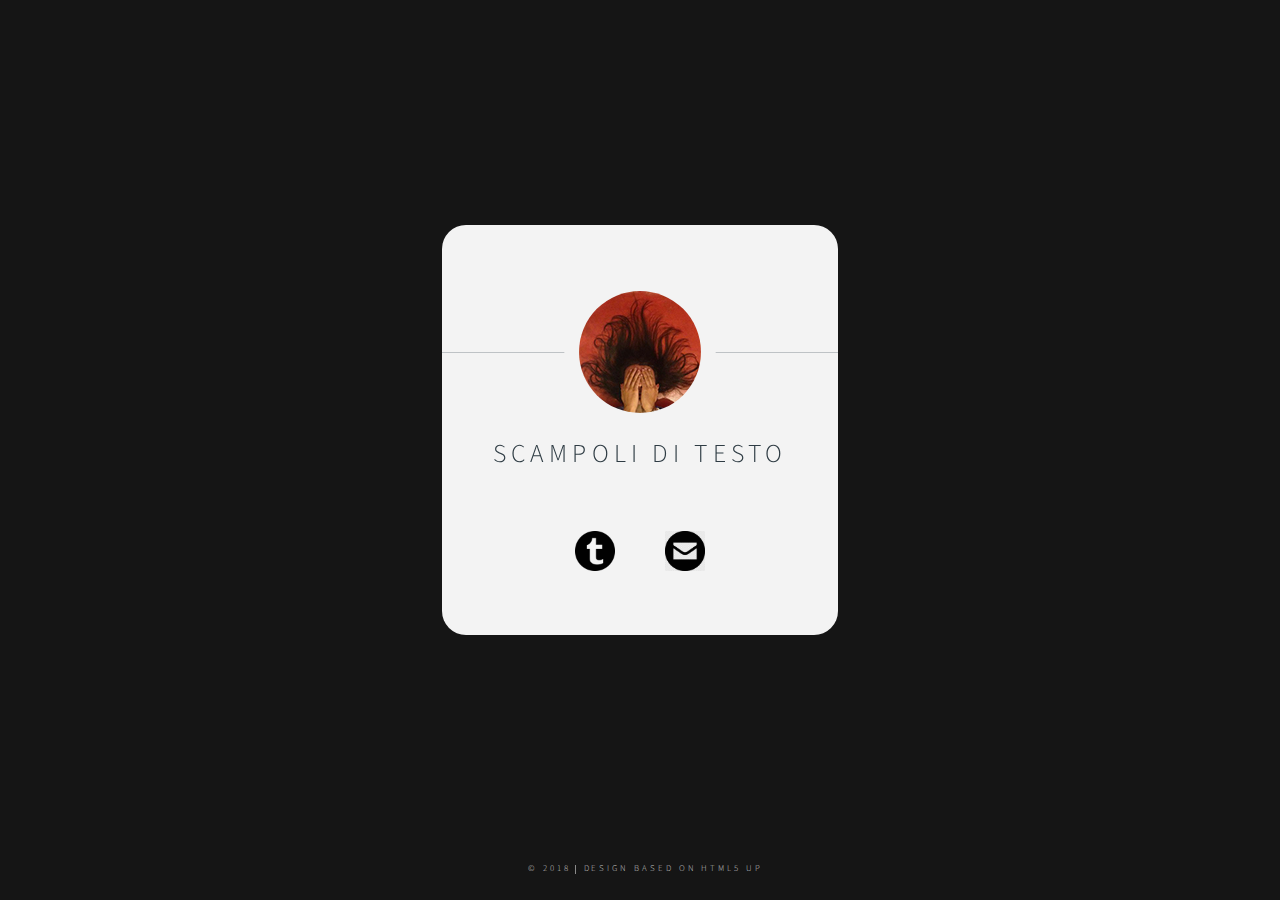
<file: index.html>
<!DOCTYPE HTML>
<!--
	Identity by HTML5 UP
	html5up.net | @ajlkn
	Free for personal and commercial use under the CCA 3.0 license (html5up.net/license)
-->
<html>
	<head>
			<!-- Global site tag (gtag.js) - Google Analytics -->
<script async src="https://www.googletagmanager.com/gtag/js?id=UA-71962878-2"></script>
<script>
  window.dataLayer = window.dataLayer || [];
  function gtag(){dataLayer.push(arguments);}
  gtag('js', new Date());

  gtag('config', 'UA-71962878-2');
</script>

		<title>Scampoli di Testo</title>
		<meta charset="utf-8" />
		<meta name="viewport" content="width=device-width, initial-scale=1, user-scalable=no" />
		<link rel="stylesheet" href="assets/css/main.css" />
		<noscript><link rel="stylesheet" href="assets/css/noscript.css" /></noscript>
	</head>
	<body>

		<!-- Wrapper -->
			<div id="wrapper">

				<!-- Main -->
					<section id="main">
						<header>
							<span class="avatar"><img src="images/LC-avatar.jpg" alt="Self portrait"></span>
							<h1>Scampoli di Testo</h1>
							<p></p>
						</header>
						<footer id="social">
							<ul class="link">
								<li><a href="https://scampoliditesto.tumblr.com" ><img src="images/tumblr-draw-logo.png" alt="tumblr icon" class="imgresponsive" width=40 height=40/></a></li>
								<li><a href="mailto:molinariscrive@RIMUOVIgmail.com" ><img src="images/post-envelope.png" alt="email icon" class="imgresponsive" width=40 height=40/></a></li>
							</ul>
						</footer>
					</section>

				<!-- Footer -->
					<footer id="footer">
						<ul class="copyright">
													<li>&copy; 2018</li><li>Design based on <a href="http://html5up.net">HTML5 UP</a></li>
						</ul>
					</footer>

			</div>

		<!-- Scripts -->
			<script>
				if ('addEventListener' in window) {
					window.addEventListener('load', function() { document.body.className = document.body.className.replace(/\bis-preload\b/, ''); });
					document.body.className += (navigator.userAgent.match(/(MSIE|rv:11\.0)/) ? ' is-ie' : '');
				}
			</script>

	</body>
</html>
</file>
<file: assets/css/noscript.css>
/*
	Identity by HTML5 UP
	html5up.net | @ajlkn
	Free for personal and commercial use under the CCA 3.0 license (html5up.net/license)
*/

/* Basic */

	body:after {
		display: none;
	}

/* Main */

	#main {
		-moz-transform: none !important;
		-webkit-transform: none !important;
		-ms-transform: none !important;
		transform: none !important;
		opacity: 1 !important;
	}
</file>
<file: assets/css/main.css>
@import url(font-awesome.min.css);
@import url("https://fonts.googleapis.com/css?family=Source+Sans+Pro:300");

/*
	Identity by HTML5 UP
	html5up.net | @ajlkn
	Free for personal and commercial use under the CCA 3.0 license (html5up.net/license)
*/

/* Icon (alt) */

	html, body, div, span, applet, object,
	iframe, h1, h2, h3, h4, h5, h6, p, blockquote,
	pre, a, abbr, acronym, address, big, cite,
	code, del, dfn, em, img, ins, kbd, q, s, samp,
	small, strike, strong, sub, sup, tt, var, b,
	u, i, center, dl, dt, dd, ol, ul, li, fieldset,
	form, label, legend, table, caption, tbody,
	tfoot, thead, tr, th, td, article, aside,
	canvas, details, embed, figure, figcaption,
	footer, header, hgroup, menu, nav, output, ruby,
	section, summary, time, mark, audio, video {
		margin: 0;
		padding: 0;
		border: 0;
		font-size: 100%;
		font: inherit;
		vertical-align: baseline;
	}

	article, aside, details, figcaption, figure,
	footer, header, hgroup, menu, nav, section {
		display: block;
	}

	body {
		line-height: 1;
	}

	ol, ul {
		list-style: none;
	}

	blockquote, q {
		quotes: none;
	}

		blockquote:before, blockquote:after, q:before, q:after {
			content: '';
			content: none;
		}

	table {
		border-collapse: collapse;
		border-spacing: 0;
	}

	body {
		-webkit-text-size-adjust: none;
	}

	mark {
		background-color: transparent;
		color: inherit;
	}

	input::-moz-focus-inner {
		border: 0;
		padding: 0;
	}

	input, select, textarea {
		-moz-appearance: none;
		-webkit-appearance: none;
		-ms-appearance: none;
		appearance: none;
	}

/* Basic */

	@media screen and (max-width: 480px) {

		html, body {
			min-width: 320px;
		}

	}

	html {
		box-sizing: border-box;
	}

	*, *:before, *:after {
		box-sizing: inherit;
	}

	body.is-preload *, body.is-preload *:before, body.is-preload *:after {
		-moz-animation: none !important;
		-webkit-animation: none !important;
		-ms-animation: none !important;
		animation: none !important;
		-moz-transition: none !important;
		-webkit-transition: none !important;
		-ms-transition: none !important;
		transition: none !important;
	}

	html {
		height: 100%;
	}

	body {
		height: 100%;
		background-color: #151515;
		background-repeat: repeat,			no-repeat,			no-repeat;
		background-size: 100px 100px, cover,				cover;
		background-position: top left,		center center,		bottom center;
		background-attachment: fixed,			fixed,				fixed;
	}


/* Type */

	body, input, select, textarea {
		color: #414f57;
		font-family: "Source Sans Pro", Helvetica, sans-serif;
		font-size: 14pt;
		font-weight: 300;
		line-height: 2;
		letter-spacing: 0.2em;
		text-transform: uppercase;
	}

		@media screen and (max-width: 1680px) {

			body, input, select, textarea {
				font-size: 11pt;
			}

		}

		@media screen and (max-width: 480px) {

			body, input, select, textarea {
				font-size: 10pt;
				line-height: 1.75;
			}

		}

	a {
		-moz-transition: color 0.2s ease, border-color 0.2s ease;
		-webkit-transition: color 0.2s ease, border-color 0.2s ease;
		-ms-transition: color 0.2s ease, border-color 0.2s ease;
		transition: color 0.2s ease, border-color 0.2s ease;
		color: inherit;
		text-decoration: none;
	}

		a:before {
			-moz-transition: color 0.2s ease, text-shadow 0.2s ease;
			-webkit-transition: color 0.2s ease, text-shadow 0.2s ease;
			-ms-transition: color 0.2s ease, text-shadow 0.2s ease;
			transition: color 0.2s ease, text-shadow 0.2s ease;
		}

		a:hover {
			color: #ff7496;
		}

	strong, b {
		color: #313f47;
	}

	em, i {
		font-style: italic;
	}

	p {
		margin: 0 0 1.5em 0;
	}

	h1, h2, h3, h4, h5, h6 {
		color: #313f47;
		line-height: 1.5;
		margin: 0 0 0.75em 0;
	}

		h1 a, h2 a, h3 a, h4 a, h5 a, h6 a {
			color: inherit;
			text-decoration: none;
		}

	h1 {
		font-size: 1.75em;
		letter-spacing: 0.20em;
		margin: 0 0 0.525em 0;
	}

	h2 {
		font-size: 1.25em;
	}

	h3 {
		font-size: 1em;
	}

	h4 {
		font-size: 1em;
	}

	h5 {
		font-size: 1em;
	}

	h6 {
		font-size: 1em;
	}

	@media screen and (max-width: 480px) {

		h1 {
			font-size: 1.65em;
		}

	}

	sub {
		font-size: 0.8em;
		position: relative;
		top: 0.5em;
	}

	sup {
		font-size: 0.8em;
		position: relative;
		top: -0.5em;
	}

	hr {
		border: 0;
		border-bottom: solid 1px #c8cccf;
		margin: 3em 0;
	}

/* Form */

	form {
		margin: 0 0 1.5em 0;
	}

		form > :last-child {
			margin-bottom: 0;
		}

		form > .fields {
			display: -moz-flex;
			display: -webkit-flex;
			display: -ms-flex;
			display: flex;
			-moz-flex-wrap: wrap;
			-webkit-flex-wrap: wrap;
			-ms-flex-wrap: wrap;
			flex-wrap: wrap;
			width: calc(100% + 2.25em);
			margin: -1.125em 0 1.5em -1.125em;
		}

			form > .fields > .field {
				-moz-flex-grow: 0;
				-webkit-flex-grow: 0;
				-ms-flex-grow: 0;
				flex-grow: 0;
				-moz-flex-shrink: 0;
				-webkit-flex-shrink: 0;
				-ms-flex-shrink: 0;
				flex-shrink: 0;
				padding: 1.125em 0 0 1.125em;
				width: calc(100% - 1.125em);
			}

				form > .fields > .field.half {
					width: calc(50% - 0.5625em);
				}

				form > .fields > .field.third {
					width: calc(100%/3 - 0.375em);
				}

				form > .fields > .field.quarter {
					width: calc(25% - 0.28125em);
				}

		@media screen and (max-width: 480px) {

			form > .fields {
				width: calc(100% + 2.25em);
				margin: -1.125em 0 1.5em -1.125em;
			}

				form > .fields > .field {
					padding: 1.125em 0 0 1.125em;
					width: calc(100% - 1.125em);
				}

					form > .fields > .field.half {
						width: calc(100% - 1.125em);
					}

					form > .fields > .field.third {
						width: calc(100% - 1.125em);
					}

					form > .fields > .field.quarter {
						width: calc(100% - 1.125em);
					}

		}

	label {
		color: #313f47;
		display: block;
		font-size: 0.9em;
		margin: 0 0 0.75em 0;
	}

	input[type="text"],
	input[type="password"],
	input[type="email"],
	input[type="tel"],
	select,
	textarea {
		-moz-appearance: none;
		-webkit-appearance: none;
		-ms-appearance: none;
		appearance: none;
		border-radius: 4px;
		border: solid 1px #c8cccf;
		color: inherit;
		display: block;
		outline: 0;
		padding: 0 1em;
		text-decoration: none;
		width: 100%;
	}

		input[type="text"]:invalid,
		input[type="password"]:invalid,
		input[type="email"]:invalid,
		input[type="tel"]:invalid,
		select:invalid,
		textarea:invalid {
			box-shadow: none;
		}

		input[type="text"]:focus,
		input[type="password"]:focus,
		input[type="email"]:focus,
		input[type="tel"]:focus,
		select:focus,
		textarea:focus {
			border-color: #ff7496;
		}

	select {
		background-image: url("data:image/svg+xml;charset=utf8,%3Csvg xmlns='http://www.w3.org/2000/svg' width='40' height='40' preserveAspectRatio='none' viewBox='0 0 40 40'%3E%3Cpath d='M9.4,12.3l10.4,10.4l10.4-10.4c0.2-0.2,0.5-0.4,0.9-0.4c0.3,0,0.6,0.1,0.9,0.4l3.3,3.3c0.2,0.2,0.4,0.5,0.4,0.9 c0,0.4-0.1,0.6-0.4,0.9L20.7,31.9c-0.2,0.2-0.5,0.4-0.9,0.4c-0.3,0-0.6-0.1-0.9-0.4L4.3,17.3c-0.2-0.2-0.4-0.5-0.4-0.9 c0-0.4,0.1-0.6,0.4-0.9l3.3-3.3c0.2-0.2,0.5-0.4,0.9-0.4S9.1,12.1,9.4,12.3z' fill='%23c8cccf' /%3E%3C/svg%3E");
		background-size: 1.25rem;
		background-repeat: no-repeat;
		background-position: calc(100% - 1rem) center;
		height: 2.75em;
		padding-right: 2.75em;
		text-overflow: ellipsis;
	}

		select option {
			color: #313f47;
			background: #ffffff;
		}

		select:focus::-ms-value {
			background-color: transparent;
		}

		select::-ms-expand {
			display: none;
		}

	input[type="text"],
	input[type="password"],
	input[type="email"],
	select {
		height: 2.75em;
	}

	textarea {
		padding: 0.75em 1em;
	}

	input[type="checkbox"],
	input[type="radio"] {
		-moz-appearance: none;
		-webkit-appearance: none;
		-ms-appearance: none;
		appearance: none;
		display: block;
		float: left;
		margin-right: -2em;
		opacity: 0;
		width: 1em;
		z-index: -1;
	}

		input[type="checkbox"] + label,
		input[type="radio"] + label {
			text-decoration: none;
			color: #414f57;
			cursor: pointer;
			display: inline-block;
			font-size: 1em;
			font-weight: 300;
			padding-left: 2.4em;
			padding-right: 0.75em;
			position: relative;
		}

			input[type="checkbox"] + label:before,
			input[type="radio"] + label:before {
				-moz-osx-font-smoothing: grayscale;
				-webkit-font-smoothing: antialiased;
				font-family: FontAwesome;
				font-style: normal;
				font-weight: normal;
				text-transform: none !important;
			}

			input[type="checkbox"] + label:before,
			input[type="radio"] + label:before {
				border-radius: 4px;
				border: solid 1px #c8cccf;
				content: '';
				display: inline-block;
				height: 1.65em;
				left: 0;
				line-height: 1.58125em;
				position: absolute;
				text-align: center;
				top: 0.15em;
				width: 1.65em;
			}

		input[type="checkbox"]:checked + label:before,
		input[type="radio"]:checked + label:before {
			color: #ff7496;
			content: '\f00c';
		}

		input[type="checkbox"]:focus + label:before,
		input[type="radio"]:focus + label:before {
			border-color: #ff7496;
		}

	input[type="checkbox"] + label:before {
		border-radius: 4px;
	}

	input[type="radio"] + label:before {
		border-radius: 100%;
	}

	::-webkit-input-placeholder {
		color: #616f77 !important;
		opacity: 1.0;
	}

	:-moz-placeholder {
		color: #616f77 !important;
		opacity: 1.0;
	}

	::-moz-placeholder {
		color: #616f77 !important;
		opacity: 1.0;
	}

	:-ms-input-placeholder {
		color: #616f77 !important;
		opacity: 1.0;
	}

/* Icon */

	.icon {
		text-decoration: none;
		position: relative;
		border-bottom: none;
	}

		.icon:before {
			-moz-osx-font-smoothing: grayscale;
			-webkit-font-smoothing: antialiased;
			font-family: FontAwesome;
			font-style: normal;
			font-weight: normal;
			text-transform: none !important;
		}

		.icon > .label {
			display: none;
		}

/* List */

	ol {
		list-style: decimal;
		margin: 0 0 1.5em 0;
		padding-left: 1.25em;
	}

		ol li {
			padding-left: 0.25em;
		}

	ul {
		list-style: disc;
		margin: 0 0 1.5em 0;
		padding-left: 1em;
	}

		ul li {
			padding-left: 0.5em;
		}

		ul.alt {
			list-style: none;
			padding-left: 0;
		}

			ul.alt li {
				border-top: solid 1px #c8cccf;
				padding: 0.5em 0;
			}

				ul.alt li:first-child {
					border-top: 0;
					padding-top: 0;
				}

	dl {
		margin: 0 0 1.5em 0;
	}

		dl dt {
			display: block;
			margin: 0 0 0.75em 0;
		}

		dl dd {
			margin-left: 1.5em;
		}

/* Actions */

	ul.actions {
		display: -moz-flex;
		display: -webkit-flex;
		display: -ms-flex;
		display: flex;
		cursor: default;
		list-style: none;
		margin-left: -0.75em;
		padding-left: 0;
	}

		ul.actions li {
			padding: 0 0 0 0.75em;
			vertical-align: middle;
		}

		ul.actions.special {
			-moz-justify-content: center;
			-webkit-justify-content: center;
			-ms-justify-content: center;
			justify-content: center;
			width: 100%;
			margin-left: 0;
		}

			ul.actions.special li:first-child {
				padding-left: 0;
			}

		ul.actions.stacked {
			-moz-flex-direction: column;
			-webkit-flex-direction: column;
			-ms-flex-direction: column;
			flex-direction: column;
			margin-left: 0;
		}

			ul.actions.stacked li {
				padding: 0.975em 0 0 0;
			}

				ul.actions.stacked li:first-child {
					padding-top: 0;
				}

		ul.actions.fit {
			width: calc(100% + 0.75em);
		}

			ul.actions.fit li {
				-moz-flex-grow: 1;
				-webkit-flex-grow: 1;
				-ms-flex-grow: 1;
				flex-grow: 1;
				-moz-flex-shrink: 1;
				-webkit-flex-shrink: 1;
				-ms-flex-shrink: 1;
				flex-shrink: 1;
				width: 100%;
			}

				ul.actions.fit li > * {
					width: 100%;
				}

			ul.actions.fit.stacked {
				width: 100%;
			}

		@media screen and (max-width: 480px) {

			ul.actions:not(.fixed) {
				-moz-flex-direction: column;
				-webkit-flex-direction: column;
				-ms-flex-direction: column;
				flex-direction: column;
				margin-left: 0;
				width: 100% !important;
			}

				ul.actions:not(.fixed) li {
					-moz-flex-grow: 1;
					-webkit-flex-grow: 1;
					-ms-flex-grow: 1;
					flex-grow: 1;
					-moz-flex-shrink: 1;
					-webkit-flex-shrink: 1;
					-ms-flex-shrink: 1;
					flex-shrink: 1;
					padding: 0.75em 0 0 0;
					text-align: center;
					width: 100%;
				}

					ul.actions:not(.fixed) li > * {
						width: 100%;
					}

					ul.actions:not(.fixed) li:first-child {
						padding-top: 0;
					}

					ul.actions:not(.fixed) li input[type="submit"],
					ul.actions:not(.fixed) li input[type="reset"],
					ul.actions:not(.fixed) li input[type="button"],
					ul.actions:not(.fixed) li button,
					ul.actions:not(.fixed) li .button {
						width: 100%;
					}

						ul.actions:not(.fixed) li input[type="submit"].icon:before,
						ul.actions:not(.fixed) li input[type="reset"].icon:before,
						ul.actions:not(.fixed) li input[type="button"].icon:before,
						ul.actions:not(.fixed) li button.icon:before,
						ul.actions:not(.fixed) li .button.icon:before {
							margin-left: -0.5rem;
						}

		}

/* Icons */

	ul.icons {
		cursor: default;
		list-style: none;
		padding-left: 0;
		margin-top: -0.675em;
	}

		ul.icons li {
			display: inline-block;
			padding: 0.675em 0.5em;
		}

			ul.icons li a {
				text-decoration: none;
				position: relative;
				display: block;
				width: 3.75em;
				height: 3.75em;
				border-radius: 100%;
				border: solid 1px #c8cccf;
				line-height: 3.75em;
				overflow: hidden;
				text-align: center;
				text-indent: 3.75em;
				white-space: nowrap;
			}

				ul.icons li a:before {
					-moz-osx-font-smoothing: grayscale;
					-webkit-font-smoothing: antialiased;
					font-family: FontAwesome;
					font-style: normal;
					font-weight: normal;
					text-transform: none !important;
				}

				ul.icons li a:before {
					color: #ffffff;
					text-shadow: 1.25px 0px 0px #c8cccf, -1.25px 0px 0px #c8cccf, 0px 1.25px 0px #c8cccf, 0px -1.25px 0px #c8cccf;
				}

				ul.icons li a:hover:before {
					text-shadow: 1.25px 0px 0px #ff7496, -1.25px 0px 0px #ff7496, 0px 1.25px 0px #ff7496, 0px -1.25px 0px #ff7496;
				}

				ul.icons li a:before {
					position: absolute;
					top: 0;
					left: 0;
					width: inherit;
					height: inherit;
					font-size: 1.85rem;
					line-height: inherit;
					text-align: center;
					text-indent: 0;
				}

				ul.icons li a:hover {
					border-color: #ff7496;
				}

		@media screen and (max-width: 480px) {

			ul.icons li a:before {
				font-size: 1.5rem;
			}

		}

/* Button */

	input[type="submit"],
	input[type="reset"],
	input[type="button"],
	button,
	.button {
		-moz-appearance: none;
		-webkit-appearance: none;
		-ms-appearance: none;
		appearance: none;
		-moz-transition: background-color 0.2s ease-in-out, border-color 0.2s ease-in-out, color 0.2s ease-in-out;
		-webkit-transition: background-color 0.2s ease-in-out, border-color 0.2s ease-in-out, color 0.2s ease-in-out;
		-ms-transition: background-color 0.2s ease-in-out, border-color 0.2s ease-in-out, color 0.2s ease-in-out;
		transition: background-color 0.2s ease-in-out, border-color 0.2s ease-in-out, color 0.2s ease-in-out;
		display: inline-block;
		height: 2.75em;
		line-height: 2.75em;
		padding: 0 1.5em;
		background-color: transparent;
		border-radius: 4px;
		border: solid 1px #c8cccf;
		color: #414f57 !important;
		cursor: pointer;
		text-align: center;
		text-decoration: none;
		white-space: nowrap;
	}

		input[type="submit"]:hover,
		input[type="reset"]:hover,
		input[type="button"]:hover,
		button:hover,
		.button:hover {
			border-color: #ff7496;
			color: #ff7496 !important;
		}

		input[type="submit"].icon,
		input[type="reset"].icon,
		input[type="button"].icon,
		button.icon,
		.button.icon {
			padding-left: 1.35em;
		}

			input[type="submit"].icon:before,
			input[type="reset"].icon:before,
			input[type="button"].icon:before,
			button.icon:before,
			.button.icon:before {
				margin-right: 0.5em;
			}

		input[type="submit"].fit,
		input[type="reset"].fit,
		input[type="button"].fit,
		button.fit,
		.button.fit {
			width: 100%;
		}

		input[type="submit"].small,
		input[type="reset"].small,
		input[type="button"].small,
		button.small,
		.button.small {
			font-size: 0.8em;
		}

		input[type="submit"].large,
		input[type="reset"].large,
		input[type="button"].large,
		button.large,
		.button.large {
			font-size: 1.35em;
		}

		input[type="submit"].disabled, input[type="submit"]:disabled,
		input[type="reset"].disabled,
		input[type="reset"]:disabled,
		input[type="button"].disabled,
		input[type="button"]:disabled,
		button.disabled,
		button:disabled,
		.button.disabled,
		.button:disabled {
			pointer-events: none;
			opacity: 0.5;
		}

/* Main */

	#main {
		-moz-transform-origin: 50% 50%;
		-webkit-transform-origin: 50% 50%;
		-ms-transform-origin: 50% 50%;
		transform-origin: 50% 50%;
		-moz-transform: rotateX(0deg);
		-webkit-transform: rotateX(0deg);
		-ms-transform: rotateX(0deg);
		transform: rotateX(0deg);
		-moz-transition: opacity 1s ease, -moz-transform 1s ease;
		-webkit-transition: opacity 1s ease, -webkit-transform 1s ease;
		-ms-transition: opacity 1s ease, -ms-transform 1s ease;
		transition: opacity 1s ease, transform 1s ease;
		padding: 4.5em 3em 3em 3em ;
		background: #ffffff;
		border-radius: 24px;
		cursor: default;
		max-width: 100%;
		opacity: 0.95;
		position: relative;
		text-align: center;
		width: 27em;
	}

		#main .avatar {
			position: relative;
			display: block;
			margin-bottom: 1.5em;
		}

			#main .avatar img {
				display: block;
				margin: 0 auto;
				border-radius: 100%;
				box-shadow: 0 0 0 1em #ffffff;
			}

			#main .avatar:before {
				content: '';
				display: block;
				position: absolute;
				top: 50%;
				left: -3em;
				width: calc(100% + 6em);
				height: 1px;
				z-index: -1;
				background: #c8cccf;
			}

		@media screen and (max-width: 480px) {

			#main {
				padding: 4em 2em 2.5em 2em ;
				width: 100%;
			}

				#main .avatar:before {
					left: -2em;
					width: calc(100% + 4em);
				}

		}

		body.is-preload #main {
			-moz-transform: rotateX(15deg);
			-webkit-transform: rotateX(15deg);
			-ms-transform: rotateX(15deg);
			transform: rotateX(15deg);
			opacity: 0;
		}

/* Footer */

	#footer {
		-moz-align-self: -moz-flex-end;
		-webkit-align-self: -webkit-flex-end;
		-ms-align-self: -ms-flex-end;
		align-self: flex-end;
		width: 100%;
		padding: 1.5em 0 0 0;
		color: rgba(255, 255, 255, 0.75);
		cursor: default;
		text-align: center;
	}

		#footer .copyright {
			margin: 0;
			padding: 0;
			font-size: 0.6em;
			color: rgba(255, 255, 255, 0.75);
			list-style: none;
		}

			#footer .copyright li {
				display: inline-block;
				margin: 0 0 0 0.45em;
				padding: 0 0 0 0.85em;
				border-left: solid 1px rgba(255, 255, 255, 0.5);
				line-height: 1;
			}

				#footer .copyright li:first-child {
					border-left: 0;
				}
/* Social */

.imgresponsive {
    max-width: 100%;
    height: auto;
}

	#social {
		-moz-align-self: -moz-flex-end;
		-webkit-align-self: -webkit-flex-end;
		-ms-align-self: -ms-flex-end;
		align-self: flex-end;
		width: 100%;
		padding: 1.5em 0 0 0;
		color: rgba(0, 255, 255, 0.75);
		cursor: default;
		text-align: center;
	}

		#social .link {
			margin: 1em;
			padding: 0;
			font-size: 0.6em;
			color: rgba(255, 255, 255, 0.75);
			list-style: none;
		}

			#social .link li {
				display: inline-block;
				margin: 0.5em 2.5em 0.5em 2.5em;
				padding: 0 0 0 0;
				border-left: solid 1px rgba(255, 255, 255, 0.5);
			}

				#social .link li:first-child {
					border-left: 0;
				}


/* Wrapper */

	#wrapper {
		display: -moz-flex;
		display: -webkit-flex;
		display: -ms-flex;
		display: flex;
		-moz-align-items: center;
		-webkit-align-items: center;
		-ms-align-items: center;
		align-items: center;
		-moz-justify-content: space-between;
		-webkit-justify-content: space-between;
		-ms-justify-content: space-between;
		justify-content: space-between;
		-moz-flex-direction: column;
		-webkit-flex-direction: column;
		-ms-flex-direction: column;
		flex-direction: column;
		-moz-perspective: 1000px;
		-webkit-perspective: 1000px;
		-ms-perspective: 1000px;
		perspective: 1000px;
		position: relative;
		min-height: 100%;
		padding: 1.5em;
		z-index: 2;
	}

		#wrapper > * {
			z-index: 1;
		}

		#wrapper:before {
			content: '';
			display: block;
		}

		@media screen and (max-width: 360px) {

			#wrapper {
				padding: 0.75em;
			}

		}

		body.is-ie #wrapper {
			height: 100%;
		}
</file>
